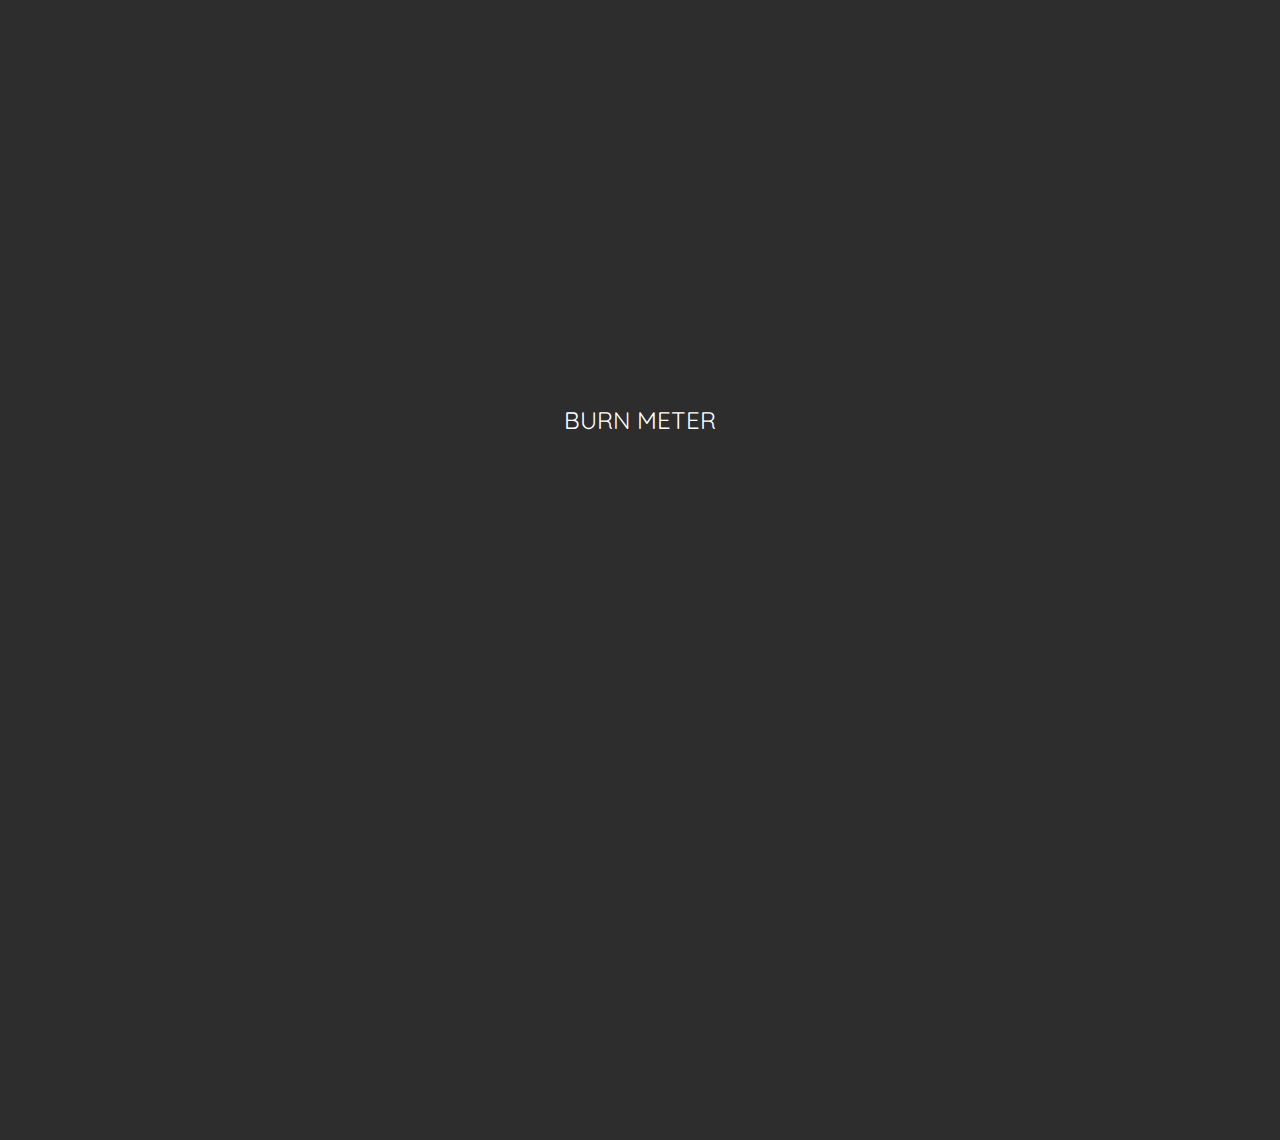
<file: index1.html>
<!DOCTYPE html>
<html lang="en-US">
<head>

<title>Burn Meter</title>

<meta name="viewport" content="width=device-width, initial-scale=1">


<script src="https://ajax.googleapis.com/ajax/libs/jquery/3.1.1/jquery.min.js"></script>
<script src="https://bitstorm.org/jquery/color-animation/jquery.animate-colors-min.js"></script>


<link rel="stylesheet" href="style.css">
<script>
$(document).ready(function(){
	$("#splash").click(function(){
    	$(this).fadeOut();

    });

    $(".next1").click(function(){
    	$(this).hide();
    	$(".header").hide();
    	$(".start").hide();
        $(".listitem").hide();
        $(".settimer").show();
        $(".arrow").show();
        $(".next2").show();
        $(".header2").show();
        $("#timeline").show();
        startTimer();
    });

    $(".next2").click(function(){
    	$(this).hide();
    	$(".settimer").hide();
        $(".header2").hide();
        $(".header3").show();
    	$(".totalboom").show();
    	$(".stop").show();
    });

    $(".arrow").click(function(){
        $(this).hide();
        $(".settimer").hide();
        $(".header2").hide();
        $(".header").show();
        $(".start").show();
        $(".listitem").show();
        $(".next1").show();
    });

     $(".open").click(function(){
        $(this).hide();
        $(".close").show();
        $(".listitem").show();
        $(".totalboom").hide();
        $(".list").addClass("adjustpadding");
    });

     $(".close").click(function(){
        $(this).hide();
        $(".open").show();
        $(".listitem").hide();
        $(".totalboom").show();
    });


//uncomment this to switch on summary page

 //    $('.stop').click(function(){
 //      $(this).hide();
 //      $(".totalboom").hide();
 //      $(".summary").show();
 //      $(".restart").show();
 //      clearTimeout(timex);
	// });








var $viewportMeta = $('meta[name="viewport"]');
$('input, select, textarea').bind('focus blur', function(event) {
$viewportMeta.attr('content', 'width=device-width,initial-scale=1,maximum-scale=' +  (event.type == 'blur' ? 10 : 1));
});

});



</script>


<script type="text/javascript" src="value.js"></script>



</head>


<body>

<div id="splash">

BURN METER

</div>

<div id="container">
<div class="header"> Add Attendees </div>

<div class="list">

<!-- Account List Item TEMPLATE 

 <div class="listitem">

<input class="add" type="button" onclick="incrementValue()" value="+"/>
<input class="minus" type="button" onclick="decreaseValue()" value="-"/>
<input type="text" class="null" id="number" value="0"/>
<br>
<span class="positiontitle">Account Managers</span>
<br>




</div>  
 End List Item TEMPLATE-->





<!-- Account List Item -->

<div class="listitem one">
<p class="positiontitle">Executive Vice President</p>
<input class="add" type="button" onclick="incrementValue1()" value="+"/>
<input type="text" class="null" id="number1" value="0"/>
<input class="minus" type="button" onclick="decreaseValue1()" value="-"/>
</div> 
<!-- End List Item -->

<!-- Account List Item -->

<div class="listitem two">
<p class="positiontitle">Senior Vice President</p>
<input class="add" type="button" onclick="incrementValue2()" value="+"/>
<input type="text" class="null" id="number2" value="0"/>
<input class="minus" type="button" onclick="decreaseValue2()" value="-"/>
</div> 
<!-- End List Item -->

<!-- Account List Item -->

<div class="listitem three">
<p class="positiontitle">Vice President</p>
<input class="add" type="button" onclick="incrementValue3()" value="+"/>
<input type="text" class="null" id="number3" value="0"/>
<input class="minus" type="button" onclick="decreaseValue3()" value="-"/>
</div> 
<!-- End List Item -->

<!-- Account List Item -->

<div class="listitem four">
<p class="positiontitle">Executive Creative Director</p>
<input class="add" type="button" onclick="incrementValue4()" value="+"/>
<input type="text" class="null" id="number4" value="0"/>
<input class="minus" type="button" onclick="decreaseValue4()" value="-"/>
</div> 
<!-- End List Item -->

<!-- Account List Item -->

<div class="listitem five">
<p class="positiontitle">Creative Director</p>
<input class="add" type="button" onclick="incrementValue5()" value="+"/>
<input type="text" class="null" id="number5" value="0"/>
<input class="minus" type="button" onclick="decreaseValue5()" value="-"/>
</div> 
<!-- End List Item -->

<!-- Account List Item -->

<div class="listitem six">
<p class="positiontitle">Associate Creative Director</p>
<input class="add" type="button" onclick="incrementValue6()" value="+"/>
<input type="text" class="null" id="number6" value="0"/>
<input class="minus" type="button" onclick="decreaseValue6()" value="-"/>
</div> 
<!-- End List Item -->

<!-- Account List Item -->

<div class="listitem seven">
<p class="positiontitle">Senior Account Supervisor</p>
<input class="add" type="button" onclick="incrementValue7()" value="+"/>
<input type="text" class="null" id="number7" value="0"/>
<input class="minus" type="button" onclick="decreaseValue7()" value="-"/>
</div> 
<!-- End List Item -->

<!-- Account List Item -->

<div class="listitem eight">
<p class="positiontitle">Account Supervisor</p>
<input class="add" type="button" onclick="incrementValue8()" value="+"/>
<input type="text" class="null" id="number8" value="0"/>
<input class="minus" type="button" onclick="decreaseValue8()" value="-"/>
</div> 
<!-- End List Item -->

<!-- Account List Item -->

<div class="listitem nine">
<p class="positiontitle">Senior Account Executive</p>
<input class="add" type="button" onclick="incrementValue9()" value="+"/>
<input type="text" class="null" id="number9" value="0"/>
<input class="minus" type="button" onclick="decreaseValue9()" value="-"/>
</div> 
<!-- End List Item -->

<!-- Account List Item -->

<div class="listitem ten">
<p class="positiontitle">Account Executive</p>
<input class="add" type="button" onclick="incrementValue10()" value="+"/>
<input type="text" class="null" id="number10" value="0"/>
<input class="minus" type="button" onclick="decreaseValue10()" value="-"/>
</div> 
<!-- End List Item -->

<!-- Account List Item -->

<div class="listitem eleven">
<p class="positiontitle">Associate Account Executive</p>
<input class="add" type="button" onclick="incrementValue11()" value="+"/>
<input type="text" class="null" id="number11" value="0"/>
<input class="minus" type="button" onclick="decreaseValue11()" value="-"/>
</div> 
<!-- End List Item -->

<!-- Account List Item -->

<div class="listitem twelve">
<p class="positiontitle">Producer</p>
<input class="add" type="button" onclick="incrementValue12()" value="+"/>
<input type="text" class="null" id="number12" value="0"/>
<input class="minus" type="button" onclick="decreaseValue12()" value="-"/>
</div> 
<!-- End List Item -->

<!-- Account List Item -->

<div class="listitem thirteen">
<p class="positiontitle">Senior Designer</p>
<input class="add" type="button" onclick="incrementValue13()" value="+"/>
<input type="text" class="null" id="number13" value="0"/>
<input class="minus" type="button" onclick="decreaseValue13()" value="-"/>
</div> 
<!-- End List Item -->

<!-- Account List Item -->

<div class="listitem fourteen">
<p class="positiontitle">Senior Copywriter</p>
<input class="add" type="button" onclick="incrementValue14()" value="+"/>
<input type="text" class="null" id="number14" value="0"/>
<input class="minus" type="button" onclick="decreaseValue14()" value="-"/>
</div> 
<!-- End List Item -->

<!-- Account List Item -->

<div class="listitem fifteen">
<p class="positiontitle">Junior Designer</p>
<input class="add" type="button" onclick="incrementValue15()" value="+"/>
<input type="text" class="null" id="number15" value="0"/>
<input class="minus" type="button" onclick="decreaseValue15()" value="-"/>
</div> 
<!-- End List Item -->

<!-- Account List Item -->

<div class="listitem sixteen">
<p class="positiontitle">Junior Copywriter</p>
<input class="add" type="button" onclick="incrementValue16()" value="+"/>
<input type="text" class="null" id="number16" value="0"/>
<input class="minus" type="button" onclick="decreaseValue16()" value="-"/>
</div> 
<!-- End List Item -->

<!-- Account List Item -->

<div class="listitem seventeen">
<p class="positiontitle">Intern</p>
<input class="add" type="button" onclick="incrementValue17()" value="+"/>
<input type="text" class="null" id="number17" value="0"/>
<input class="minus" type="button" onclick="decreaseValue17()" value="-"/>
</div> 
<!-- End List Item -->



<!-- End List Item -->
<div class="next1"> Next </div>

</div> <!-- End List -->

<!--Time-->
<div class="header2"> <img class="arrow" src="arrow1.png"> Set Time </div>

<div class="settimer">
	
<div id="timeline">



<input id="hours" type="text" name="minutes" maxlength = "2" style="text-align: right;" value= "00" onkeypress='return event.charCode >= 48 && event.charCode <= 57' onblur="if(this.value == '') { this.value='00'}">

<span class="time">:</span> 

<input id="mins" type="text" name="minutes" maxlength = "2" style="text-align: left;" value= "00" onkeypress='return event.charCode >= 48 && event.charCode <= 57' onblur="if(this.value == '') { this.value='00'}">


</div>

<div class="next2" onclick="findTotal()"> Next </div>

</div>

<!-- Money -->
<div class="header3">
<img class="open" src="open1.png">
<img class="close" src="close1.png">
Edit Attendees
</div>
<div class="totalboom">

<!-- <hr class="notches">
<hr class="notches">
<hr class="notches">
<hr class="notches">

<hr class="notches">
<hr class="notches">
<hr class="notches">
<hr class="notches">

<hr class="notches">
<hr class="notches">
<hr class="notches">
<hr class="notches">

<hr class="notches">
<hr class="notches">
<hr class="notches">
<hr class="notches">

<hr class="notches">
<hr class="notches">
<hr class="notches">
<hr class="notches">

<hr class="notches">
<hr class="notches">
<hr class="notches">
<hr class="notches">

<hr class="notches">
<hr class="notches">
<hr class="notches">
<hr class="notches">

<hr class="notches">
<hr class="notches">
<hr class="notches">
<hr class="notches"> -->

<!--put timer here-->
<!-- <input type="text" class="total" id="numbertotal" value="0"/> -->
<div class="hourglass"></div>
<div class="fadeout">
<span class="dollar">$</span>
<span id="numbertotal" class="total">0</span>
</div>
<div class="overtime">
<span class="dollar">+</span>
<span id= "moneyovertime" class="total">0</span>
</div>
<div class="stop"> Stop </div>

</div>

<!--End Money -->

<!-- Summary -->

<div class="summary">

Summary

<div class="restart"> Restart </div>

</div>

<!--End Summary -->



</div> <!-- end container -->

</body>

</html>
</file>
<file: style.css>
@import url('https://fonts.googleapis.com/css?family=Quicksand');

	*{
		padding: 0;
		margin: 0;
		
	}

	body{
		background: #373737; /* For browsers that do not support gradients */
		color: white;
		font-size: 24px;
		font-family: 'Quicksand', Arial, sans-serif;
		width: 100%;
		height: 100%;
	}

	#splash{
		background-color: #2d2d2d;
		background-repeat: no-repeat;
		background-size: cover;
		width: 100%;
		height: 100%;
		position: fixed;
		z-index: 1;
		text-align: center;
		overflow-y: hidden;
		padding-top: 45vh;
	}

	.one{
		background-color: #EA0707;
	}

	.two{
		background-color: #EF0606;
	}

	.three{
		background-color: #F02A05;
	}

	.four{
		background-color: #F13708;
	}

	.five{
		background-color: #F1430B;
	}

	.six{
		background-color: #F2500D;
	}

	.seven{
		background-color: #F25C10;
	}

	.eight{
		background-color: #F36913;
	}

	.nine{
		background-color: #F37516;
	}

	.ten{
		background-color: #F38218;
	}

	.eleven{
		background-color: #F48E1B;
	}

	.twelve{
		background-color: #F49B1E;
	}

	.thirteen{
		background-color: #F5A720;
	}

	.fourteen{
		background-color: #F5B323;
	}
 
	.fifteen{
		background-color: #F6C026;
	}

	.sixteen{
		background-color: #F7CC28;
	}
 
	.seventeen{
		background-color: #F7D92B;
	}


	#container{
		background: #373737;
	}

	.header, .header2, .header3{
		width: 100%;
		background-color: #2d2d2d;
		padding-top: 20px;
		padding-bottom: 20px;
		height: 20px;
		top: 0px;
		font-size: 14px;
		text-align: center;
		z-index: 2;
	}

	.header2, .header3{
		position: fixed;
		display: none;
	}

	.arrow{
	width: 20px;
    margin-left: -130px;
    position: absolute;
    margin-top: 4px;
	}

	.open{
	width: 16px;
    position: absolute;
    margin-left: -110px;
    margin-top: 1px;
	}

	.close{
	width: 16px;
    position: absolute;
    margin-left: -105px;
    margin-top: 1px;
    display: none;
	}

	.addnotches{
		position: absolute;
		width: 100%;
	}

	.onehour, .twohours, .threehours, .fourhours, .fivehours, .sixhours, .sevenhours, .eighthours{
		display: none;
	}

	.mins30, .mins45{
		display: none;
	}

	.notches{
		border-top: dotted 1px;
		border-bottom: 0px;
		opacity: 0.2;
	}


	.padding30{
		margin-top: 39.8vh;
	}

	.padding45{
		margin-top: 27vh;
	}

	.padding1{
		margin-top: 20vh;
	}

	.padding2{
		margin-top: 10.2vh;
	}

	.padding3{
		margin-top: 6.7vh;
	}

	.padding4{
		margin-top: 5vh;
	}

	.padding5{
		margin-top: 4vh;
	}

	.padding6{
		margin-top: 3.3vh;
	}

	.padding7{
		margin-top: 2.85vh;
	}

	.padding8{
		margin-top: 2.47vh;
	}

	/*1*/

	.padding115{
		margin-top: 16vh;
	}

	.padding130{
		margin-top: 13.3vh;
	}

	.padding145{
		margin-top: 11.5vh;
	}

	/*2*/

	.padding215{
		margin-top: 9vh;
	}

	.padding230{
		margin-top: 8vh;
	}

	.padding245{
		margin-top: 7.3vh;
	}

	/*3*/

	.padding315{
		margin-top: 6.2vh;
	}

	.padding330{
		margin-top: 6.12vh;
	}

	.padding345{
		margin-top: 5.4vh;
	}

	/*4*/

	.padding415{
		margin-top: 16.5vh;
	}

	.padding430{
		margin-top: 16.5vh;
	}

	.padding445{
		margin-top: 16.5vh;
	}

	/*5*/

	.padding515{
		margin-top: 16.5vh;
	}

	.padding530{
		margin-top: 16.5vh;
	}

	.padding545{
		margin-top: 16.5vh;
	}

	/*6*/

	.padding615{
		margin-top: 16.5vh;
	}

	.padding630{
		margin-top: 16.5vh;
	}

	.padding645{
		margin-top: 16.5vh;
	}

	/*7*/

	.padding715{
		margin-top: 16.5vh;
	}

	.padding730{
		margin-top: 16.5vh;
	}

	.padding745{
		margin-top: 16.5vh;
	}

	/*8*/

	.padding815{
		margin-top: 16.5vh;
	}

	.padding830{
		margin-top: 16.5vh;
	}

	.padding845{
		margin-top: 16.5vh;
	}

	/*end*/

	.display{
		opacity: 1;
	}

	.next1, .next2{
		width: 100%;
		background-color: #2d2d2d;
		padding-top: 20px;
		padding-bottom: 20px;
		height: 20px;
		bottom: 0px;
		font-size: 14px;
		text-align: center;
		position: fixed;
	}


	.list{
		margin-top: 0px;
		margin-bottom: 60px;
	}

	.adjustpadding{
		margin-top: 60px;
		margin-bottom: 0px;
	}

	.listitem{
		width: 90%;
		height: 45px;
		padding-left: 5%;
		padding-right: 5%;
		padding-top: 15px;
		
	}

	.last{
		margin-bottom: 80px;
	}


	.add, .minus, .null{
		font-family: 'Quicksand', Arial, sans-serif;
		font-size: 24px;
		border: 0;
		width: 50px;
	}

	.add, .minus{
		width: 10%;
		color: #ffffff;
		background-color: transparent;
		font-size: 20pt;
		opacity: 0.6;
		
	}

	.add, .minus, .null{
		float: right;
	}


	.null {
		text-align: center;
		width: 10%;
		font-size: 20pt;
		color: white;
		pointer-events: none;
		background-color: transparent;
		opacity: 1;
	}

	.totalboom{
		width: 100vw;
		display: none;
	}

	.settime{
		display: none;
	}

	.next2{
		display: none;
	}

	.total, .dollar {
		font-size: 40pt;
		color: white;
		pointer-events: none;
		background-color: transparent;
		opacity: 0.8;
		font-family: 'Quicksand', Arial, sans-serif;
		border: 0px;
	}

	.dollar{
		text-align: left;
		width: 10%;
		float: left;
		padding-left: 5%;
	}

	.total{
		text-align: right;
		width: 80%;
		float: right;
		padding-right: 5%;
	}


	.positiontitle{
		width: 50%;
		float: left;
		font-size: 14px;
		opacity: 1;
		
	}


	#timer{
		opacity: 0.5;
		font-size: 15vw;
	}
	
	.ticker{
	z-index: 5;
    position: absolute;
    display: none;
	}

	.stop, .restart{
		width: 100%;
		background-color: #2d2d2d;
		padding-top: 20px;
		padding-bottom: 20px;
		height:20px;
		bottom: 0px;
		font-size: 14px;
		text-align: center;
		position: fixed;
		display: none;
	}

	.summary{
		display: none;
		text-align: center;
		margin-bottom: 10vh;
	}

	.summaryheadings{
	font-size: 16px;
    margin-bottom: 3.5vh;
    margin-top: 3.5vh;
	}

	.finalcost, .finaltime, .finaltime1, .finaltime2, .burncost, .overcost, .overcost1, .overcost2, 
	.dollar1, .dollar2, .savecost, .savetime, .savetime1, .savetime2, .dollar3{
		font-size: 35pt;
	}

	.burncost, .overcost, .overcost1, .overcost2, .dollar2{
		color: #ff0000;
	}

	.savecost, .savetime, .savetime1, .savetime2, .dollar3{
		color: #00ff00;
	}

	.dollar1, .dollar2, .dollar3{
		margin-right: 20px;
	}

	.divider{
		opacity: 0.2;
		width: 80%;
		margin-left: 10%;
		text-align: center;
		margin-top: 2.5vh;
		margin-bottom: 2.5vh;
	}

	#timeline{
		text-align: center;
		padding-top: 30vh;
		display: none;
		width: 100%;
	}

	.bar{
		font-size: 20pt;
		padding-left: 1vw;
		padding-right: 1vw;
		vertical-align: middle;
	}

	.small{
		font-size: 10pt;
	}

	.time, #hours, #mins{
		font-size: 80pt;
		color: #ffffff;
		background-color: #373737;
		border: 0px;
		width: 40%;
	}

	.hourglass{
		width: 100%;
	    height: 10px;
	    padding-top: 60px;
	    background-color: #F7D92B;
	    position: absolute;
	    bottom: 0;
	    z-index: 0;
	}

	.overtime{
		opacity: 0;
	}

	.fadeout{
    	height: 100px;
    	padding-top: 35vh;
    	width: 100%;
	}

	#splash, .next1, .next2, .stop, .arrow, .open, .close, .add, .minus{
		cursor: pointer;
	}
</file>
